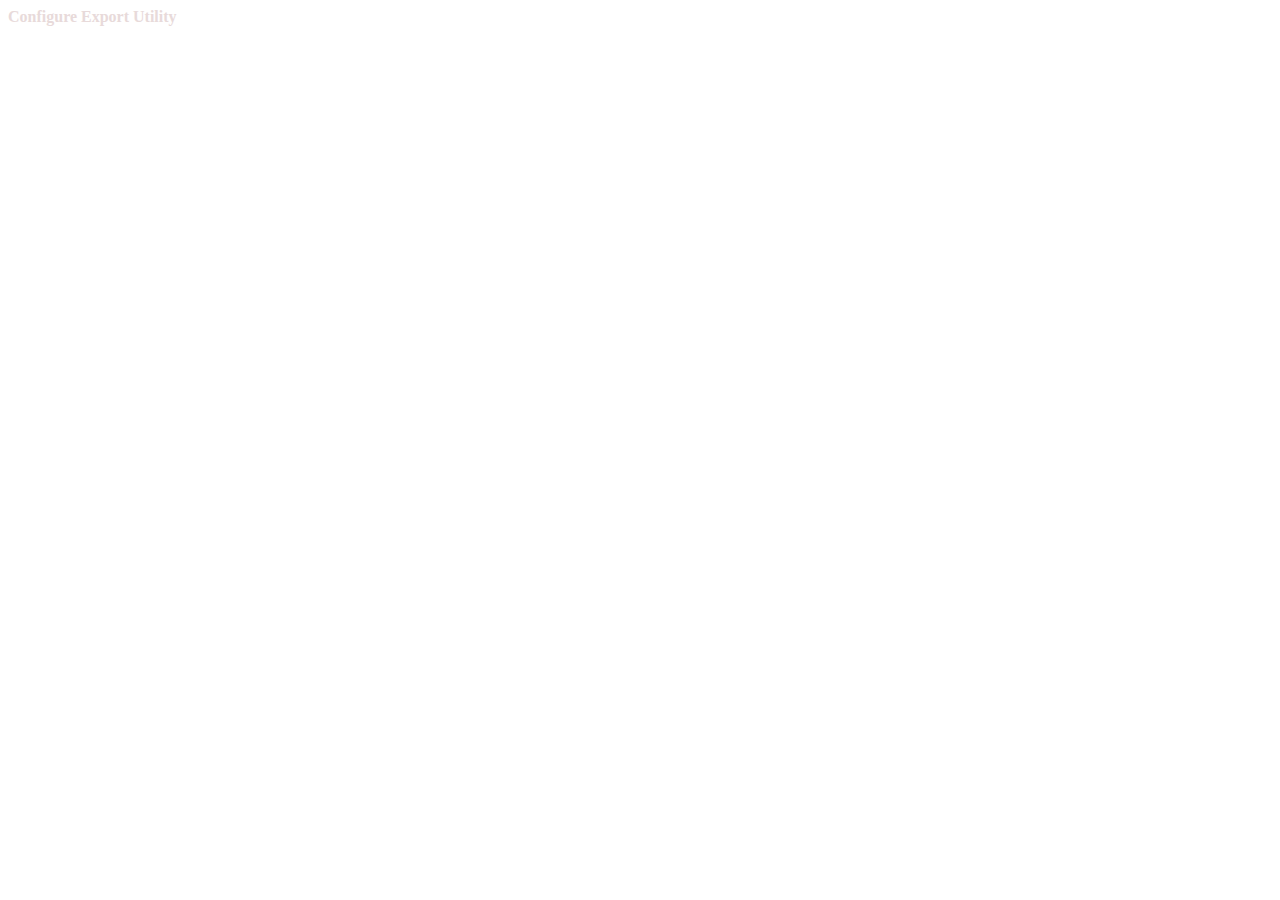
<file: src/app/header/header.component.html>
<html lang="en">
<body>
  <div class="Navbar align-items-center">
    <nav>
    <div class="navbar-nav align-items-center">
      <div class="Heading">
          <a class="nav-link active" style=color:#e8dada><b>Configure Export Utility</b></a>
      </div>
    </div>  
</nav>
</div>
</body>
</html>
</file>
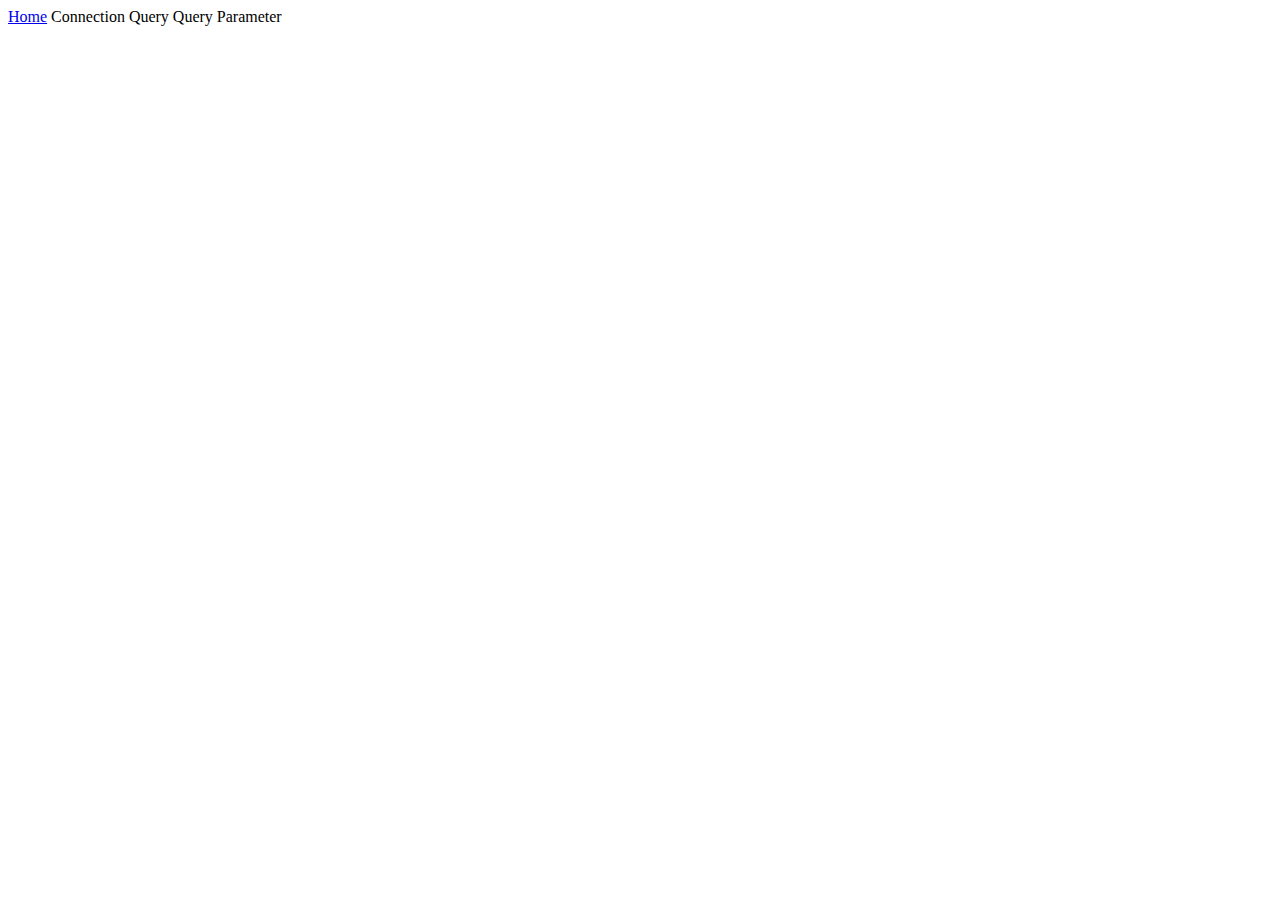
<file: src/app/sidebar/sidebar.component.html>
<!DOCTYPE html>
<html lang="en">
<body>
<div class="sidenav">
    
  <a href="#">Home</a>
  <a routerLink="connect">Connection</a>
  <a routerLink="query">Query</a>
  <a routerLink="queryparameter">Query Parameter</a>
</div>
</body>
</html>
</file>
